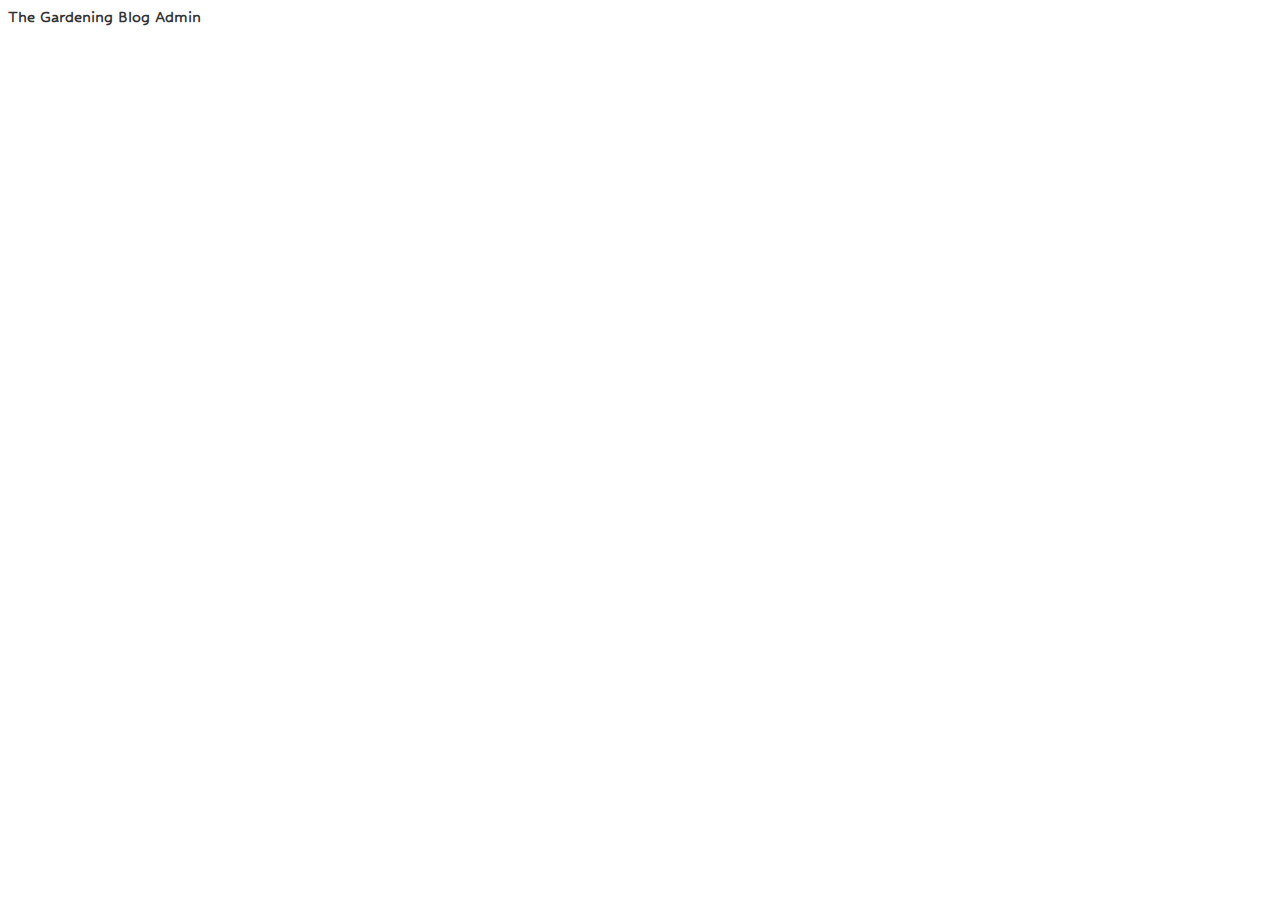
<file: index.html>
<html lang="en">
  <head>
    <meta charset="UTF-8" />
    <meta name="viewport" content="width=device-width, initial-scale=1.0" />
    <title>Document</title>
    <!-- CUSTOM CSS -->
    <link rel="stylesheet" href="css/index.css" />
    <link rel="stylesheet" href="css/style.css" />
    <!-- FONTS -->
    <link rel="preconnect" href="https://fonts.googleapis.com" />
    <link rel="preconnect" href="https://fonts.gstatic.com" crossorigin />
    <link
      rel="stylesheet"
      href="https://fonts.googleapis.com/css2?family=Hubballi&family=Raleway:wght@300&family=Sorts+Mill+Goudy&family=Spartan:wght@300;600&family=Staatliches&display=swap"
    />
  </head>
  <body>
    <header>
      <nav>
        <a href="index.html" id="logoText">The Gardening Blog</a>
        <a href="./admin/admin.html">Admin</a>
      </nav>
    </header>

    <main id="container">
      <ul id="top-post"></ul>

      <ul id="post-list"></ul>
      <div id="loadMorePostsDiv">
        <p id="allPostsLoaded" hidden>All posts are loaded</p>
        <a id="loadMorePosts" hidden>Load more posts</a>
      </div>
    </main>

    <!-- JQUERY JS-->
    <script src="https://ajax.googleapis.com/ajax/libs/jquery/3.6.0/jquery.min.js"></script>
    <!-- CUSTOM JS -->
    <script src="js/index.js"></script>
  </body>
</html>
</file>
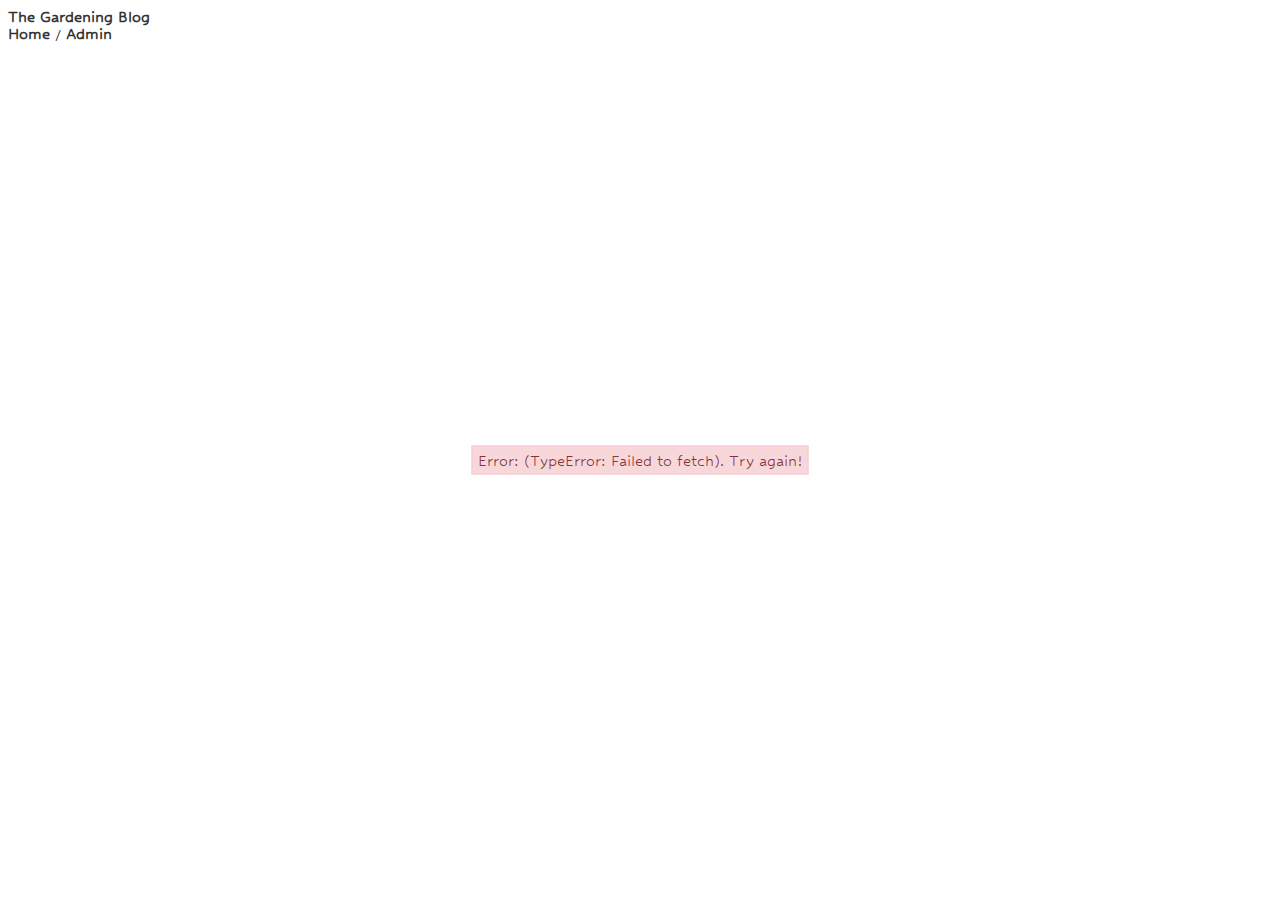
<file: post.html>
<html lang="en">
  <head>
    <meta charset="UTF-8" />
    <meta name="viewport" content="width=device-width, initial-scale=1.0" />
    <title>Document</title>
    <!-- CUSTOM CSS -->
    <link rel="stylesheet" href="css/post.css" />
    <link rel="stylesheet" href="css/style.css" />
    <!-- FONTS -->
    <link rel="preconnect" href="https://fonts.googleapis.com" />
    <link rel="preconnect" href="https://fonts.gstatic.com" crossorigin />
    <link
      href="https://fonts.googleapis.com/css2?family=Hubballi&family=Raleway:wght@300&family=Sorts+Mill+Goudy&family=Spartan:wght@300;600&family=Staatliches&display=swap"
      rel="stylesheet"
    />
  </head>
  <body>
    <header>
      <nav>
        <a href="index.html" id="logoText">The Gardening Blog</a>
        <div>
          <a href="index.html">Home</a> /
          <a href="/admin/admin.html">Admin</a>
        </div>
      </nav>
    </header>
    <main>
      <section id="main-content">
        <div class="error"></div>
      </section>
    </main>
    <!-- JQUERY JS-->
    <script src="https://ajax.googleapis.com/ajax/libs/jquery/3.6.0/jquery.min.js"></script>
    <!-- CUSTOM JS -->
    <script src="js/post.js"></script>
  </body>
</html>
</file>
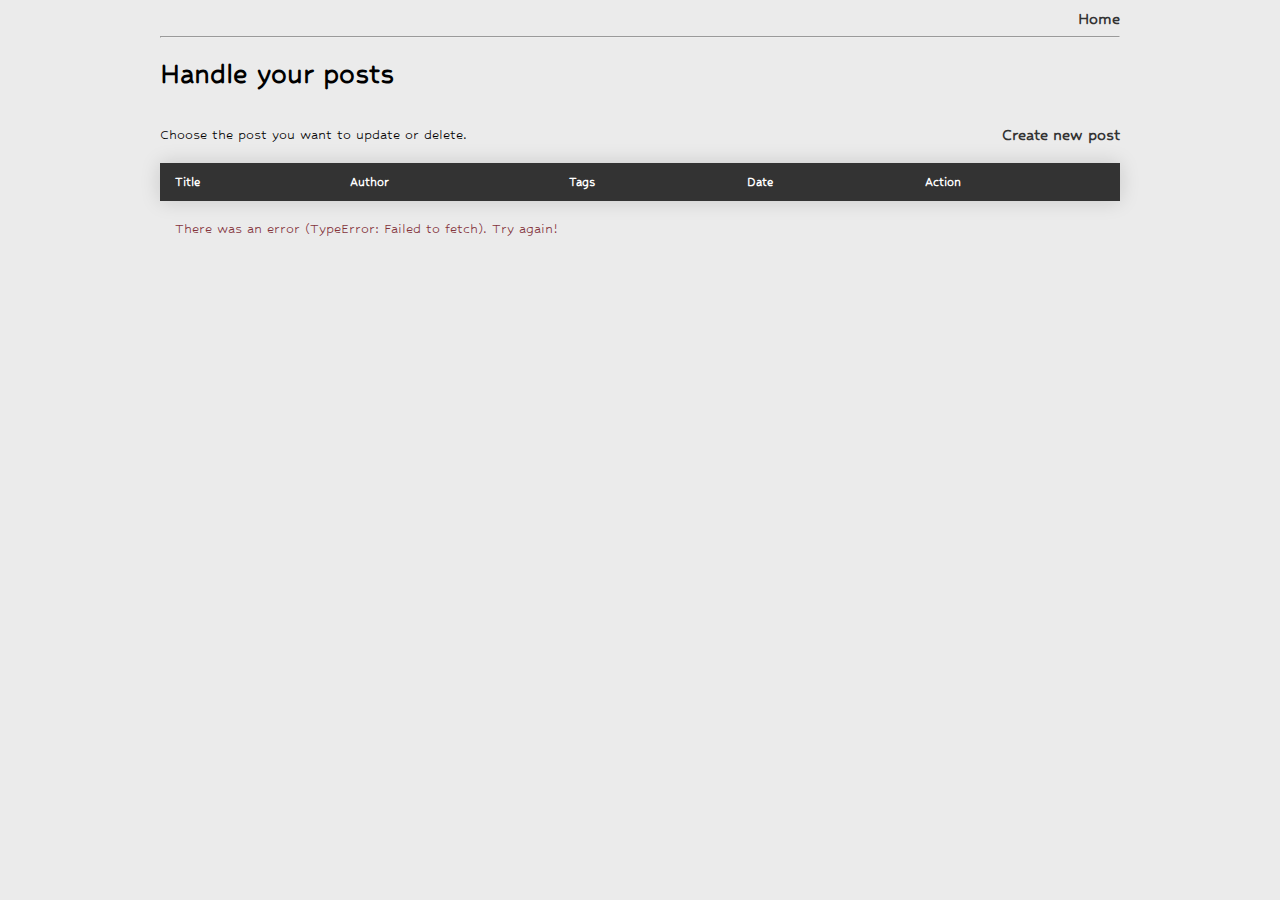
<file: admin/admin.html>
<html lang="en">
  <head>
    <meta charset="UTF-8" />
    <meta name="viewport" content="width=device-width, initial-scale=1.0" />
    <title>Admin</title>
    <!-- CUSTOM CSS -->
    <link rel="stylesheet" href="css/admin.css" />
    <link rel="stylesheet" href="../css/style.css" />
    <!-- FONTS -->
    <link rel="preconnect" href="https://fonts.googleapis.com" />
    <link rel="preconnect" href="https://fonts.gstatic.com" crossorigin />
    <link
      href="https://fonts.googleapis.com/css2?family=Hubballi&family=Raleway:wght@300&family=Sorts+Mill+Goudy&family=Spartan:wght@300;600&family=Staatliches&display=swap"
      rel="stylesheet"
    />
  </head>
  <body>
    <header>
      <nav><a href="../index.html">Home</a></nav>
      <hr />
      <h1>Handle your posts</h1>
      <div class="top-info-container">
        <p>Choose the post you want to update or delete.</p>
        <div><a href="create-post.html">Create new post</a></div>
      </div>
    </header>
    <main>
      <table class="table">
        <thead>
          <tr>
            <th>Title</th>
            <th>Author</th>
            <th>Tags</th>
            <th>Date</th>
            <th>Action</th>
          </tr>
        </thead>
        <tbody id="tBody"></tbody>
      </table>
      <div id="errDiv" class="errMessage"></div>
    </main>

    <!-- JQUERY JS-->
    <script src="https://ajax.googleapis.com/ajax/libs/jquery/3.6.0/jquery.min.js"></script>
    <!-- CUSTOM JS -->
    <script src="js/admin.js"></script>
  </body>
</html>
</file>
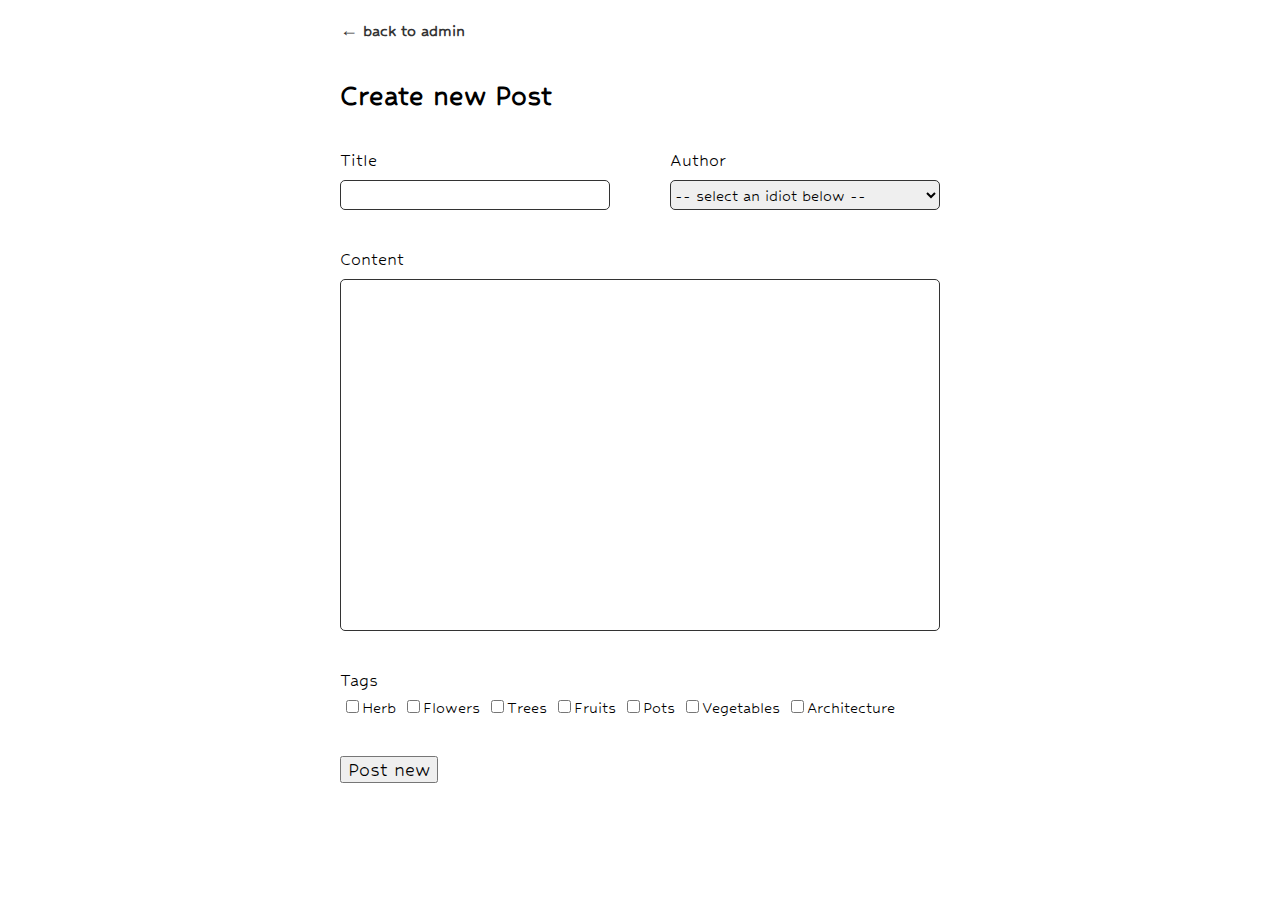
<file: admin/create-post.html>
<html lang="en">
<head>
	<meta charset="UTF-8" />
	<meta name="viewport" content="width=device-width, initial-scale=1.0">
	<title>Document</title>
	<!-- CUSTOM CSS -->
	<link rel="stylesheet" href="css/create&update-post.css">
	<link rel="stylesheet" href="../css/style.css">
	<!-- FONTS -->
	<link rel="preconnect" href="https://fonts.googleapis.com">
	<link rel="preconnect" href="https://fonts.gstatic.com" crossorigin>
	<link href="https://fonts.googleapis.com/css2?family=Hubballi&family=Raleway:wght@300&family=Sorts+Mill+Goudy&family=Spartan:wght@300;600&family=Staatliches&display=swap" rel="stylesheet">
</head>
<body>
	<div id="container">
		<a href="admin.html">&#x2190; back to admin</a>
		<h1>Create new Post</h1>

		<form id="createPostForm">
			<div id="inputDiv">
				<div class="innerInputDiv">
					<label for="title">Title</label>
					<input class="inputField" type="text" name="title" required />
					<div id="titleError" class="errors" hidden></div>
				</div>

				<div class="innerInputDiv">
					<label for="author">Author</label>
					<select id="authorList" name="author" required>
						<option disabled selected value>-- select an idiot below --</option>
					</select>
				</div>
			</div>

			<div id="contentDiv">
				<label for="content">Content</label>
				<textarea name="content" cols="30" rows="20" required></textarea>
				<div id="contentError" class="errors" hidden></div>
			</div>

			<div id="tagsDiv" required>
				<label for="tags" required>Tags</label><br>
				<input name="tags" class="checkbox" type="checkbox" value="herb">Herb
				<input name="tags" class="checkbox" type="checkbox" value="flowers">Flowers
				<input name="tags" class="checkbox" type="checkbox" value="trees">Trees
				<input name="tags" class="checkbox" type="checkbox" value="fruits">Fruits
				<input name="tags" class="checkbox" type="checkbox" value="pots">Pots
				<input name="tags" class="checkbox" type="checkbox" value="vegetables">Vegetables
				<input name="tags" class="checkbox" type="checkbox" value="architecture">Architecture
			</div>
			<input type="submit" id="submitBtn" value="Post new"><br>
		</form>
	</div>

	<!-- JQUERY JS-->
	<script src="https://ajax.googleapis.com/ajax/libs/jquery/3.6.0/jquery.min.js"></script>
	<!-- CUSTOM JS -->
	<script src="js/create-post.js"></script>
</body>
</html>
</file>
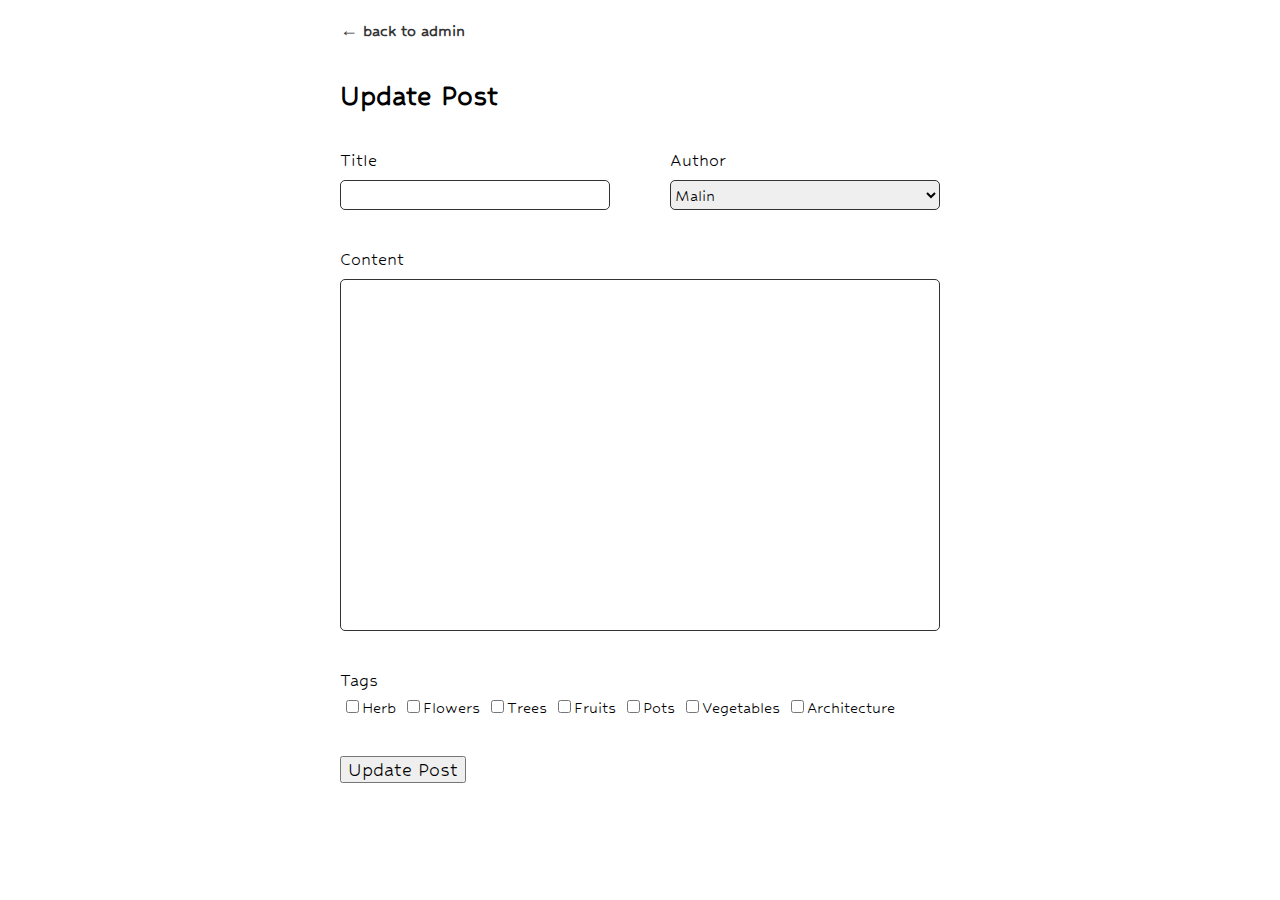
<file: admin/update-post.html>
<html lang="en">
<head>
    <meta charset="UTF-8">
    <meta name="viewport" content="width=device-width, initial-scale=1.0">
    <title>Document</title>
	<!-- CUSTOM CSS -->
    <link rel="stylesheet" href="css/create&update-post.css">
    <link rel="stylesheet" href="../css/style.css">
    <!-- FONTS -->
    <link rel="preconnect" href="https://fonts.googleapis.com">
    <link rel="preconnect" href="https://fonts.gstatic.com" crossorigin>
    <link href="https://fonts.googleapis.com/css2?family=Hubballi&family=Raleway:wght@300&family=Sorts+Mill+Goudy&family=Spartan:wght@300;600&family=Staatliches&display=swap" rel="stylesheet">
</head>
<body>  
    <div id="container">
        <a href="admin.html">&#x2190; back to admin</a>
        <h1>Update Post</h1>

        <form id="updatePostForm">
            <div id="inputDiv">
                <div class="innerInputDiv">
                    <label for="title">Title</label>
                    <input class="inputField" type="text" name="title" required>
                    <div id="titleError" class="errors" hidden></div>
                </div>
                
                <div class="innerInputDiv">
                    <label for="author">Author</label>
                    <select id="authorList" name="author" required>
                    </select>
                </div>
            </div>

            <div id="contentDiv">
                <label for="content">Content</label>
                <textarea name="content" id="contentTextarea" cols="30" rows="20" required></textarea>
                <div id="contentError" class="errors" hidden></div>
            </div>

            <div id="tagsDiv" required>
                <label for="tags" required>Tags</label><br>
                <input name="tags" class="checkbox" type="checkbox" value="herb">Herb
                <input name="tags" class="checkbox" type="checkbox" value="flowers">Flowers
                <input name="tags" class="checkbox" type="checkbox" value="trees">Trees
                <input name="tags" class="checkbox" type="checkbox" value="fruits">Fruits
                <input name="tags" class="checkbox" type="checkbox" value="pots">Pots
                <input name="tags" class="checkbox" type="checkbox" value="vegetables">Vegetables
                <input name="tags" class="checkbox" type="checkbox" value="architecture">Architecture
            </div>

            <input type="submit" id="submitBtn" value="Update Post"><br>
        </form>
    </div>


    <!-- JQUERY JS-->
	<script src="https://ajax.googleapis.com/ajax/libs/jquery/3.6.0/jquery.min.js"></script>
	<!-- CUSTOM JS -->
    <script src="js/update-post.js"></script>
</body>
</html>
</file>
<file: css/index.css>
/* Body
Unique style for this page
*/

h2 {
  font-size: 27px;
}

#container {
  display: flex;
  flex-direction: column;
  max-width: 960px;
  margin: 0 auto;
  background-color: white;
}

#top-post {
  list-style: none;
  padding: 0;
  margin: 0;
}

#top-post li {
  padding: 50px 0;
  border-bottom: 1px solid black;
  display: flex;
  flex-direction: column;
  align-items: center;
}

#readMoreTopPost {
  align-self: flex-start;
  font-size: 20px;
}

#content {
  font-size: 18px;
  white-space: pre-wrap;
}

#top-post li img {
  height: 300px;
  margin-top: 30px;
  margin-bottom: 20px;
}

#more-post-headline {
  text-align: center;
  margin-top: 40px;
  text-decoration: underline;
}

#post-list {
  list-style: none;
  padding: 0;
}

.post {
  border-bottom: 1px solid black;
  display: flex;
  align-items: center;
  padding: 50px 0;
}

.post p {
  font-size: 18px;
}

.post a {
  font-size: 20px;
}

.leftSideOfPost {
  display: flex;
  justify-content: center;
  width: 38%;
}

.leftSideOfPost img {
  height: 200px;
}

.rightSideOfPost {
  width: 50%;
}

.dateAndTags {
  margin-top: 20px;
}

#loadMorePostsDiv {
  align-self: center;
  margin: 20px 0 70px 0;
}

#allPostsLoaded {
  font-size: 18px;
}

#loadMorePosts {
  font-size: 18px;
  cursor: pointer;
}

/* Media queries */

@media screen and (max-width: 920px) {
  #top-post li img {
    max-width: 100%;
    object-fit: cover;
  }

  #container {
    padding: 0 30px;
  }

  #post-list {
    max-width: 920px;
  }

  .post {
    display: flex;
    flex-direction: column;
    justify-content: center;
    align-items: center;
  }
}
</file>
<file: css/style.css>
* {
	font-family: 'Hubballi', cursive;
}

a {
	text-decoration: none;
	font-size: 18px;
	font-weight: 700;
	color: #333;
}

a:hover {
	text-decoration: underline;
}
</file>
<file: css/post.css>
/* Body
Unique style for this page
*/

#grid-container {
  position: relative;
  max-width: 1200px;
  margin: 60px auto;
  display: grid;
  grid-template-columns: repeat(6, 1fr);
  grid-template-rows: repeat(3, 1fr);
  column-gap: 120px;
}

#blogPost {
  grid-column: 1/5;
  grid-row: 1/5;
}

#sidebar {
  margin-top: 98px;
  grid-column: 5/7;
  grid-row: 1/3;
  font-size: 19px;
}

#sidebar ul {
  text-align: left;
}

#sidebar div {
  margin-top: 50px;
}

.post-title {
  font-size: 45px;
}

.post-content {
  white-space: pre-wrap;
  font-size: 19px;
  padding-bottom: 60px;
  padding-top: 20px;
}

.error {
  position: absolute;
  top: 50%;
  left: 50%;
  transform: translate(-50%, -50%);
  background-color: #f8d7da;
  border: 1px solid #f5c8cd;
  padding: 5px;
  margin-top: 10px;
  color: #83333b;
  font-size: 18px;
}

/* Media queries */

@media screen and (max-width: 1120px) {
  nav a {
    text-align: center;
  }

  #grid-container {
    grid-template-columns: auto;
    column-gap: 0;
    padding: 0 10px;
  }

  #sidebar {
    grid-column: 1/3;
    grid-row: 5/7;
  }

  #logoText {
    font-size: 28px;
  }
}
</file>
<file: admin/css/admin.css>
* {
  font-family: "Hubballi", sans-serif;
  box-sizing: border-box;
}

body {
  margin: 0;
}

a {
  text-decoration: none;
  font-size: 18px;
  font-weight: 700;
  color: #333;
}

a:hover {
  text-decoration: underline;
}

body {
  max-width: 960px;
  margin: auto;
  background-color: #ebebeb;
}

nav {
  margin-top: 10px;
  min-height: 2vh;
  text-align: right;
}

header div {
  text-align: right;
}

.top-info-container {
  display: flex;
  justify-content: space-between;
  text-align: center;
}

.top-info-container div {
  display: flex;
  align-items: center;
}

.errMessage {
  color: #83333b;
  padding: 15px;
}

/* Table */

.table {
  border-collapse: collapse;
  margin: 5px 0;
  font-size: 0.9em;
  width: 960px;
  box-shadow: 0 0 20px rgba(0, 0, 0, 0.15);
}

.table thead tr {
  background-color: #333;
  color: #ffffff;
  text-align: left;
}

.table th,
.table td {
  padding: 12px 15px;
}

.table tbody tr {
  border-bottom: 1px solid #dddddd;
}

.table tbody tr:nth-of-type(even) {
  background-color: #f3f3f3;
}

.table tbody tr:last-of-type {
  border-bottom: 2px solid #333;
}

.table tbody tr.active-row {
  font-weight: bold;
  color: #009879;
}

/* Media queries */

@media only screen and (max-width: 950px) {
  .top-info-container {
    display: block;
    text-align: left;
    padding-left: 15px;
    margin-bottom: 50px;
  }

  nav {
    text-align: center;
  }

  h1 {
    text-align: center;
  }

  nav a {
    text-align: center;
  }

  body {
    overflow-x: hidden;
    max-width: 100vw;
  }

  table,
  thead,
  tbody,
  th,
  td,
  tr {
    display: block;
  }

  thead tr {
    position: absolute;
    top: -9999px;
    left: -9999px;
  }

  tr {
    border: 1px solid #ccc;
  }

  td {
    border: none;
    border-bottom: 1px solid #eee;
    position: relative;
    padding-left: 50%;
  }

  td:before {
    position: absolute;
    top: 6px;
    left: 6px;
    width: 45%;
    padding-right: 10px;
    white-space: nowrap;
  }
}
</file>
<file: admin/css/create&update-post.css>
body {
	background-image: url("https://images.unsplash.com/photo-1487700160041-babef9c3cb55?ixlib=rb-1.2.1&ixid=MnwxMjA3fDB8MHxwaG90by1wYWdlfHx8fGVufDB8fHx8&auto=format&fit=crop&w=2352&q=80");
	background-position: center;
	background-repeat: no-repeat;
	background-size: cover;
}

h1 {
  	margin: 40px 0;
}

label {
  	font-size: 20px;
}

#container {
	max-width: 600px;
	margin: 20px auto;
}

#inputDiv {
	display: flex;
	justify-content: space-between;
	flex-wrap: wrap;
}

.innerInputDiv {
  	width: 45%;
}

.errors {
	background-color: #f8d7da;
	border: 1px solid #f5c8cd;
	padding: 5px;
	margin-top: 10px;
	color: #83333b;
	font-size: 18px;
}

#contentError {
  	max-width: 40%;
}

.inputField {
	margin-top: 10px;
	width: 100%;
	border-radius: 5px;
	border: 1px solid #333;
	font-size: 18px;
	padding-left: 5px;
	height: 30px;
	vertical-align: middle;
}

#authorList {
	margin-top: 10px;
	width: 100%;
	border-radius: 5px;
	border: 1px solid #333;
	font-size: 18px;
	height: 30px;
	vertical-align: middle;
}

#contentDiv {
	margin: 40px 0;
	width: 100%;
}

textarea {
	margin-top: 10px;
	width: 100%;
	border-radius: 5px;
	border: 1px solid #333;
	resize: none;
	font-size: 18px;
	padding: 5px;
}

#tagsDiv {
  	font-size: 18px;
}

.checkBox {
	margin-left: 6px;
	margin-top: 10px;
}

#submitBtn {
	font-size: 22px;
	margin-top: 40px;
	transition: 0.7s;
}

#submitBtn:hover {
	cursor: pointer;
	background-color: #528b68;
	border-color: #2f662fd0;
	color: white;
	}

input[type="checkbox"]:checked {
  	filter: sepia(100%) hue-rotate(90deg) saturate(150%);
}

.break {
	flex-basis: 100%;
	height: 0;
}

@media screen and (max-width: 400px) {
	.innerinputdiv, #container {
		display: block;
		width: 96%;
		margin: 0 2% 5px 2%;
		
	}

}
</file>
